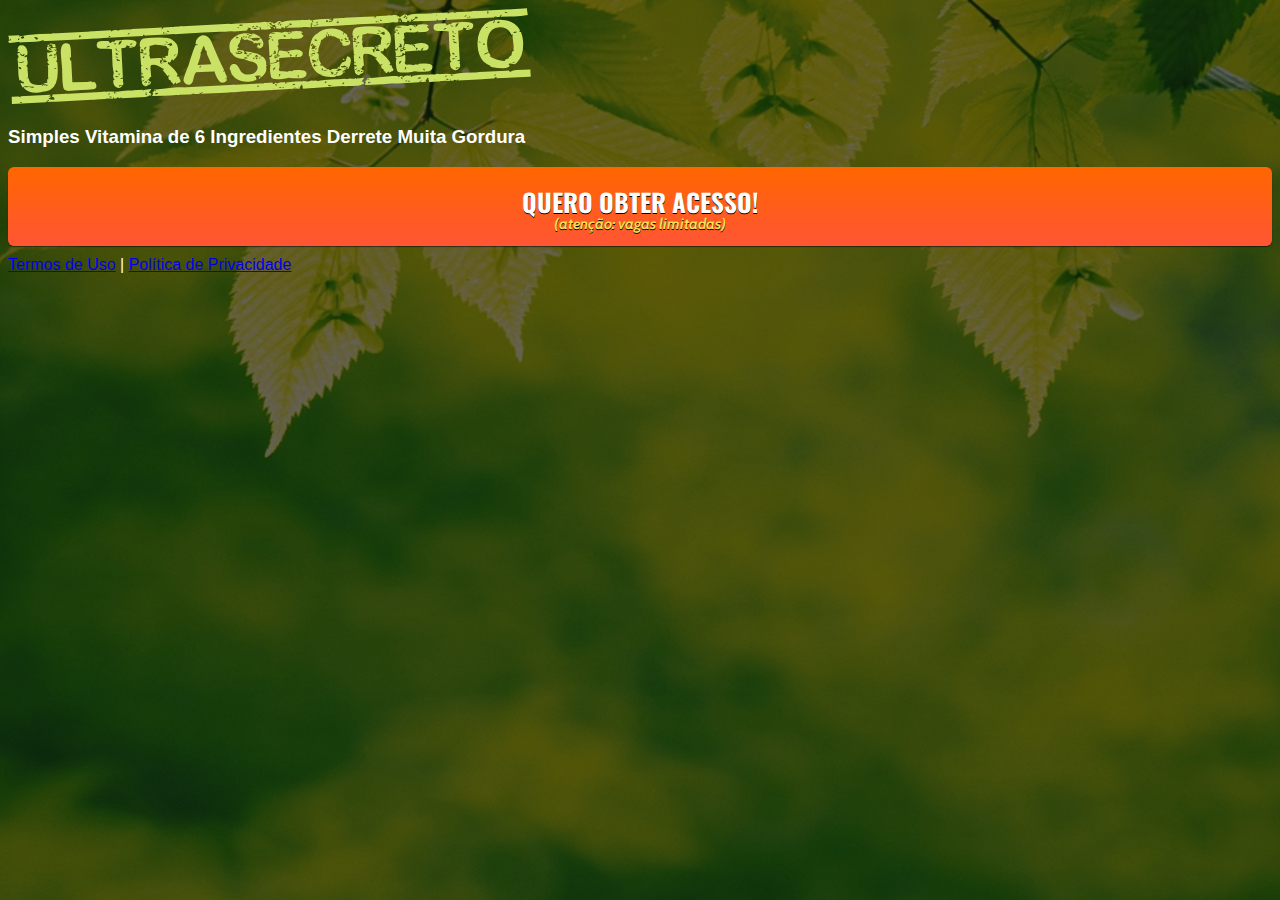
<file: index.html>
<!DOCTYPE html>
<html lang="pt-br">
  <head>
    
    <!-- Global site tag (gtag.js) - Google Analytics -->
<script async src="https://www.googletagmanager.com/gtag/js?id=UA-226463557-2"></script>
<script>
  window.dataLayer = window.dataLayer || [];
  function gtag(){dataLayer.push(arguments);}
  gtag('js', new Date());

  gtag('config', 'UA-226463557-2');
</script>
    
    <meta charset="utf-8">
    <meta name="viewport" content="width=device-width, initial-scale=1, shrink-to-fit=no">

    <link rel="stylesheet" href="https://stackpath.bootstrapcdn.com/bootstrap/4.1.3/css/bootstrap.min.css" integrity="sha384-MCw98/SFnGE8fJT3GXwEOngsV7Zt27NXFoaoApmYm81iuXoPkFOJwJ8ERdknLPMO" crossorigin="anonymous">

    <link rel="preconnect" href="https://fonts.googleapis.com">
    <link rel="preconnect" href="https://fonts.gstatic.com" crossorigin>
    <link href="https://fonts.googleapis.com/css2?family=Cabin:ital,wght@0,400;0,500;0,600;0,700;1,400;1,500;1,600;1,700&family=Dosis:wght@200;300;400;500;600;700;800&family=Oswald:wght@200;300;400;500;600;700&family=Signika:wght@300;400;500;600;700&display=swap" rel="stylesheet">

    <link rel="stylesheet" href="./assets/css/com.css">

    <!-- Título da Página -->
    <title>Protocolo Zero Barriga</title>
    
    <style type="text/css">
      body {
        color: white;
        background-image: url("assets/img/bg.jpeg");
        background-color: rgba(0, 0, 0, 0.6);
        background-position: center;
        background-size: cover;
        background-attachment: fixed;
        background-blend-mode: darken;
      }
    </style>

  </head>
  <body>
    
    <header class="py-4">
      <div class="container">
        <div class="row justify-content-center">
          <div class="col-lg-8 text-center">
            <!-- Imagem Ultrasecreto -->
            <img class="img-fluid" src="./assets/img/ultrasecreto.svg">

            <!-- Headline -->
            <h3 class="my-4"><b>Simples Vitamina de 6 Ingredientes Derrete Muita Gordura</b></h3>

            <!-- VSL -->
            <script type="text/javascript" id="scr_6226ac18aa8f7e000965d88e">var s=document.createElement("script");s.src="https://cdn.converteai.net/8b03b5e9-1e95-4b45-9063-037ac9b350ab/players/6226ac18aa8f7e000965d88e/player.js",s.async=!0,document.head.appendChild(s);</script>

            <!-- Botão -->
            <div id="cta1" class="mt-4 d-none">
              <a href="https://pay.kiwify.com.br/oxMJCdg" class="a-btn" style="text-decoration: none;">
                <span class="span-btn">QUERO OBTER ACESSO!</span>
                <span class="span-btn2">(atenção: vagas limitadas)</span>
              </a>
            </div>

            <!-- Termos de Uso e Política de Privacidade -->
            <div class="text-white mt-4"><a href="termos.html" class="text-white">Termos de Uso</a> | <a href="privacidade.html" class="text-white">Política de Privacidade</a></div>
          </div>
        </div>
      </div>
    </header>

    <script type="text/javascript">
      setTimeout(() => {document.getElementById("cta1").classList.remove("d-none")}, 1637000); // temporização da Call to Action (em milissegundos)
    </script>

    <script src="https://code.jquery.com/jquery-3.3.1.slim.min.js" integrity="sha384-q8i/X+965DzO0rT7abK41JStQIAqVgRVzpbzo5smXKp4YfRvH+8abtTE1Pi6jizo" crossorigin="anonymous"></script>
    <script src="https://cdnjs.cloudflare.com/ajax/libs/popper.js/1.14.3/umd/popper.min.js" integrity="sha384-ZMP7rVo3mIykV+2+9J3UJ46jBk0WLaUAdn689aCwoqbBJiSnjAK/l8WvCWPIPm49" crossorigin="anonymous"></script>
    <script src="https://stackpath.bootstrapcdn.com/bootstrap/4.1.3/js/bootstrap.min.js" integrity="sha384-ChfqqxuZUCnJSK3+MXmPNIyE6ZbWh2IMqE241rYiqJxyMiZ6OW/JmZQ5stwEULTy" crossorigin="anonymous"></script>
    <script src="./assets/js/com.js"></script>
  </body>
</html>
</file>
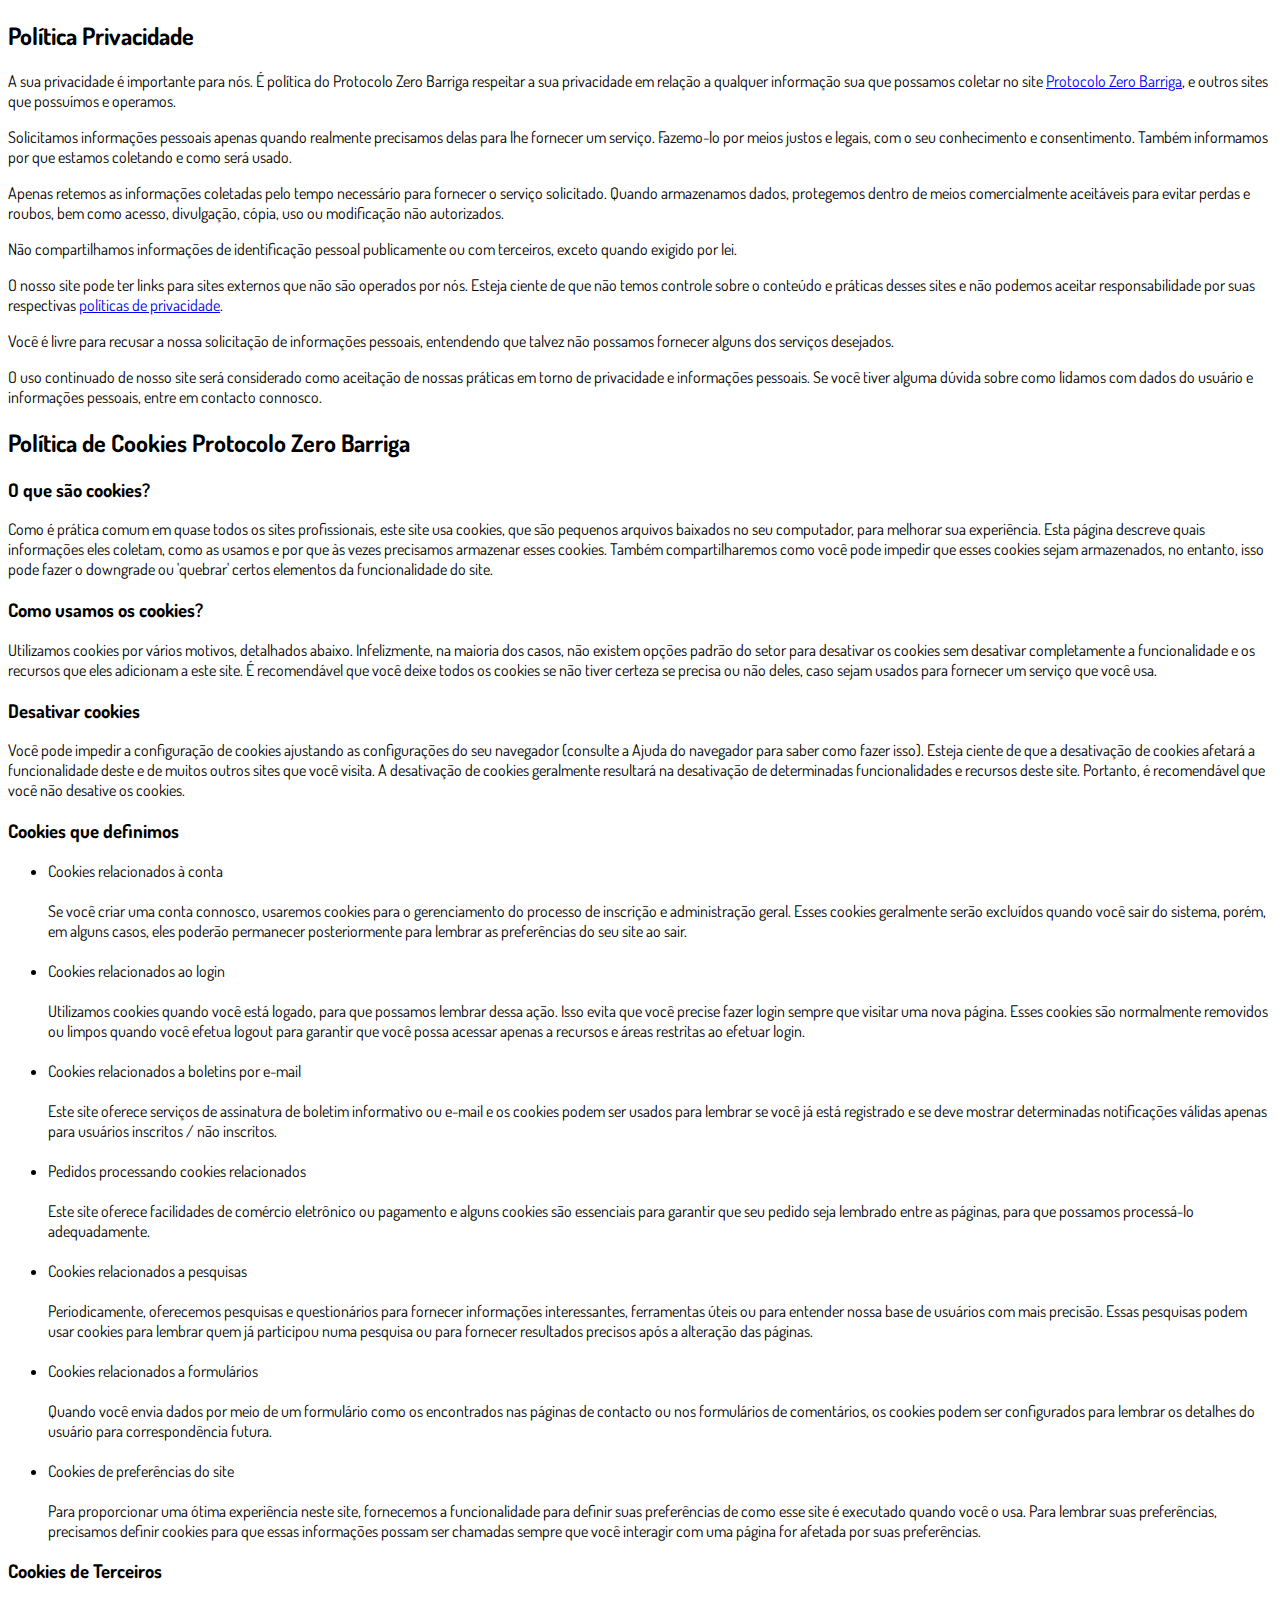
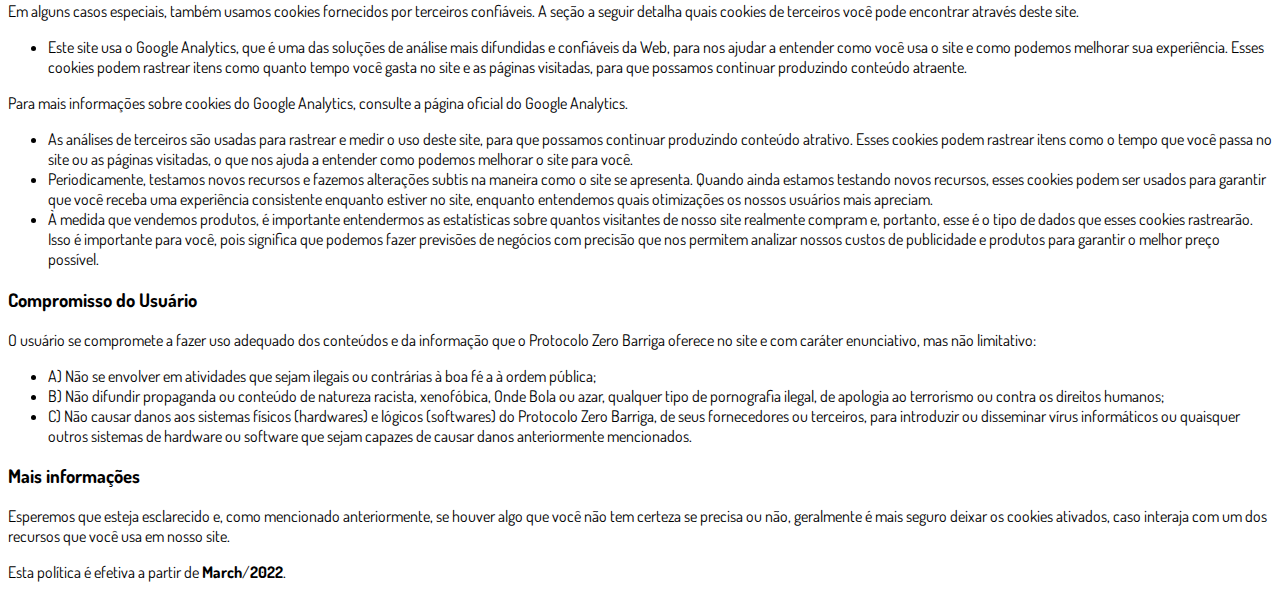
<file: privacidade.html>
<!DOCTYPE html>
<html lang="pt-br">
  <head>
    <meta charset="utf-8">
    <meta name="viewport" content="width=device-width, initial-scale=1, shrink-to-fit=no">

    <link rel="stylesheet" href="https://stackpath.bootstrapcdn.com/bootstrap/4.1.3/css/bootstrap.min.css" integrity="sha384-MCw98/SFnGE8fJT3GXwEOngsV7Zt27NXFoaoApmYm81iuXoPkFOJwJ8ERdknLPMO" crossorigin="anonymous">

    <link rel="preconnect" href="https://fonts.googleapis.com">
    <link rel="preconnect" href="https://fonts.gstatic.com" crossorigin>
    <link href="https://fonts.googleapis.com/css2?family=Dosis:wght@200;300;400;500;600;700;800&display=swap" rel="stylesheet">
    
    <!-- Ícone da Página -->
    <link rel="shortcut icon" type="image/jpg" href="./assets/img/favicon.png">

    <!-- Título da Página -->
    <title>Política de Privacidade | Protocolo Zero Barriga</title>
    
    <style type="text/css">
      body {
        font-family: 'Dosis', sans-serif;
      }
    </style>

  </head>
  <body>
    
    <div class="container py-5">
      <div class="row justify-content-center">
        <div class="col-lg-8">
          <h2>Política Privacidade</h2>                    <p>A sua privacidade é importante para nós. É política do Protocolo Zero Barriga respeitar a sua privacidade em relação a qualquer informação sua que possamos coletar no site <a href="#">Protocolo Zero Barriga</a>, e outros sites que possuímos e operamos.</p>                    <p>Solicitamos informações pessoais apenas quando realmente precisamos delas para lhe fornecer um serviço. Fazemo-lo por meios justos e legais, com o seu conhecimento e consentimento. Também informamos por que estamos coletando e como será usado.                    </p>                    <p>Apenas retemos as informações coletadas pelo tempo necessário para fornecer o serviço solicitado. Quando armazenamos dados, protegemos dentro de meios comercialmente aceitáveis ​​para evitar perdas e roubos, bem como acesso, divulgação, cópia, uso ou                        modificação não autorizados.</p>                    <p>Não compartilhamos informações de identificação pessoal publicamente ou com terceiros, exceto quando exigido por lei.</p>                    <p>O nosso site pode ter links para sites externos que não são operados por nós. Esteja ciente de que não temos controle sobre o conteúdo e práticas desses sites e não podemos aceitar responsabilidade por suas respectivas <a href='https://politicaprivacidade.com' target='_BLANK'>políticas de privacidade</a>.                    </p>                    <p>Você é livre para recusar a nossa solicitação de informações pessoais, entendendo que talvez não possamos fornecer alguns dos serviços desejados.</p>                    <p>O uso continuado de nosso site será considerado como aceitação de nossas práticas em torno de privacidade e informações pessoais. Se você tiver alguma dúvida sobre como lidamos com dados do usuário e informações pessoais, entre em contacto connosco.</p>                    <h2>Política de Cookies Protocolo Zero Barriga</h2>                    <h3>O que são cookies?</h3>                    <p>Como é prática comum em quase todos os sites profissionais, este site usa cookies, que são pequenos arquivos baixados no seu computador, para melhorar sua experiência. Esta página descreve quais informações eles coletam, como as usamos e por que às vezes                        precisamos armazenar esses cookies. Também compartilharemos como você pode impedir que esses cookies sejam armazenados, no entanto, isso pode fazer o downgrade ou 'quebrar' certos elementos da funcionalidade do site.</p>                    <h3>Como usamos os cookies?</h3>                    <p>Utilizamos cookies por vários motivos, detalhados abaixo. Infelizmente, na maioria dos casos, não existem opções padrão do setor para desativar os cookies sem desativar completamente a funcionalidade e os recursos que eles adicionam a este site. É recomendável                        que você deixe todos os cookies se não tiver certeza se precisa ou não deles, caso sejam usados ​​para fornecer um serviço que você usa.</p>                    <h3>Desativar cookies</h3>                    <p>Você pode impedir a configuração de cookies ajustando as configurações do seu navegador (consulte a Ajuda do navegador para saber como fazer isso). Esteja ciente de que a desativação de cookies afetará a funcionalidade deste e de muitos outros sites que                        você visita. A desativação de cookies geralmente resultará na desativação de determinadas funcionalidades e recursos deste site. Portanto, é recomendável que você não desative os cookies.</p>                    <h3>Cookies que definimos</h3>                    <ul>                        <li>                            Cookies relacionados à conta<br><br> Se você criar uma conta connosco, usaremos cookies para o gerenciamento do processo de inscrição e administração geral. Esses cookies geralmente serão excluídos quando você sair do sistema, porém, em alguns                            casos, eles poderão permanecer posteriormente para lembrar as preferências do seu site ao sair.<br><br>                        </li>                        <li>                            Cookies relacionados ao login<br><br> Utilizamos cookies quando você está logado, para que possamos lembrar dessa ação. Isso evita que você precise fazer login sempre que visitar uma nova página. Esses cookies são normalmente removidos ou limpos                            quando você efetua logout para garantir que você possa acessar apenas a recursos e áreas restritas ao efetuar login.<br><br>                        </li>                        <li>                            Cookies relacionados a boletins por e-mail<br><br> Este site oferece serviços de assinatura de boletim informativo ou e-mail e os cookies podem ser usados ​​para lembrar se você já está registrado e se deve mostrar determinadas notificações                            válidas apenas para usuários inscritos / não inscritos.<br><br>                        </li>                        <li>                            Pedidos processando cookies relacionados<br><br> Este site oferece facilidades de comércio eletrônico ou pagamento e alguns cookies são essenciais para garantir que seu pedido seja lembrado entre as páginas, para que possamos processá-lo adequadamente.<br><br>                        </li>                        <li>                            Cookies relacionados a pesquisas<br><br> Periodicamente, oferecemos pesquisas e questionários para fornecer informações interessantes, ferramentas úteis ou para entender nossa base de usuários com mais precisão. Essas pesquisas podem usar cookies                            para lembrar quem já participou numa pesquisa ou para fornecer resultados precisos após a alteração das páginas.<br><br>                        </li>                        <li>                            Cookies relacionados a formulários<br><br> Quando você envia dados por meio de um formulário como os encontrados nas páginas de contacto ou nos formulários de comentários, os cookies podem ser configurados para lembrar os detalhes do usuário                            para correspondência futura.<br><br>                        </li>                        <li>                            Cookies de preferências do site<br><br> Para proporcionar uma ótima experiência neste site, fornecemos a funcionalidade para definir suas preferências de como esse site é executado quando você o usa. Para lembrar suas preferências, precisamos                            definir cookies para que essas informações possam ser chamadas sempre que você interagir com uma página for afetada por suas preferências.<br>                        </li>                    </ul>                    <h3>Cookies de Terceiros</h3>                    <p>Em alguns casos especiais, também usamos cookies fornecidos por terceiros confiáveis. A seção a seguir detalha quais cookies de terceiros você pode encontrar através deste site.</p>                    <ul>                        <li>                            Este site usa o Google Analytics, que é uma das soluções de análise mais difundidas e confiáveis ​​da Web, para nos ajudar a entender como você usa o site e como podemos melhorar sua experiência. Esses cookies podem rastrear itens como quanto tempo                            você gasta no site e as páginas visitadas, para que possamos continuar produzindo conteúdo atraente.                        </li>                    </ul>                    <p>Para mais informações sobre cookies do Google Analytics, consulte a página oficial do Google Analytics.</p>                    <ul>                        <li>                            As análises de terceiros são usadas para rastrear e medir o uso deste site, para que possamos continuar produzindo conteúdo atrativo. Esses cookies podem rastrear itens como o tempo que você passa no site ou as páginas visitadas, o que nos ajuda a entender                            como podemos melhorar o site para você.</li>                        <li>                            Periodicamente, testamos novos recursos e fazemos alterações subtis na maneira como o site se apresenta. Quando ainda estamos testando novos recursos, esses cookies podem ser usados ​​para garantir que você receba uma experiência consistente enquanto                            estiver no site, enquanto entendemos quais otimizações os nossos usuários mais apreciam.</li>                        <li>                            À medida que vendemos produtos, é importante entendermos as estatísticas sobre quantos visitantes de nosso site realmente compram e, portanto, esse é o tipo de dados que esses cookies rastrearão. Isso é importante para você, pois significa que podemos                            fazer previsões de negócios com precisão que nos permitem analizar nossos custos de publicidade e produtos para garantir o melhor preço possível.</li>                                            </ul>                    <h3>Compromisso do Usuário</h3>                                <p>O usuário se compromete a fazer uso adequado dos conteúdos e da informação que o Protocolo Zero Barriga oferece no site e com caráter enunciativo, mas não limitativo:</p>                                        <ul>                        <li>A) Não se envolver em atividades que sejam ilegais ou contrárias à boa fé a à ordem pública;</li>                        <li>B) Não difundir propaganda ou conteúdo de natureza racista, xenofóbica, <a style='color: inherit !important; text-decoration:none !important;' href='https://ondeapostar.pt/onde-da-a-bola/'>Onde Bola</a> ou azar, qualquer tipo de pornografia ilegal, de apologia ao terrorismo ou contra os direitos humanos;</li>                        <li>C) Não causar danos aos sistemas físicos (hardwares) e lógicos (softwares) do Protocolo Zero Barriga, de seus fornecedores ou terceiros, para introduzir ou disseminar vírus informáticos ou quaisquer outros sistemas de hardware ou software que sejam capazes de causar danos anteriormente mencionados.</li>                    </ul>                                        <h3>Mais informações</h3>                    <p>Esperemos que esteja esclarecido e, como mencionado anteriormente, se houver algo que você não tem certeza se precisa ou não, geralmente é mais seguro deixar os cookies ativados, caso interaja com um dos recursos que você usa em nosso site.</p>                    <p>Esta política é efetiva a partir de <strong>March</strong>/<strong>2022</strong>.</p>
        </div>
      </div>
    </div>

    <script src="https://code.jquery.com/jquery-3.3.1.slim.min.js" integrity="sha384-q8i/X+965DzO0rT7abK41JStQIAqVgRVzpbzo5smXKp4YfRvH+8abtTE1Pi6jizo" crossorigin="anonymous"></script>
    <script src="https://cdnjs.cloudflare.com/ajax/libs/popper.js/1.14.3/umd/popper.min.js" integrity="sha384-ZMP7rVo3mIykV+2+9J3UJ46jBk0WLaUAdn689aCwoqbBJiSnjAK/l8WvCWPIPm49" crossorigin="anonymous"></script>
    <script src="https://stackpath.bootstrapcdn.com/bootstrap/4.1.3/js/bootstrap.min.js" integrity="sha384-ChfqqxuZUCnJSK3+MXmPNIyE6ZbWh2IMqE241rYiqJxyMiZ6OW/JmZQ5stwEULTy" crossorigin="anonymous"></script>
  </body>
</html>
</file>
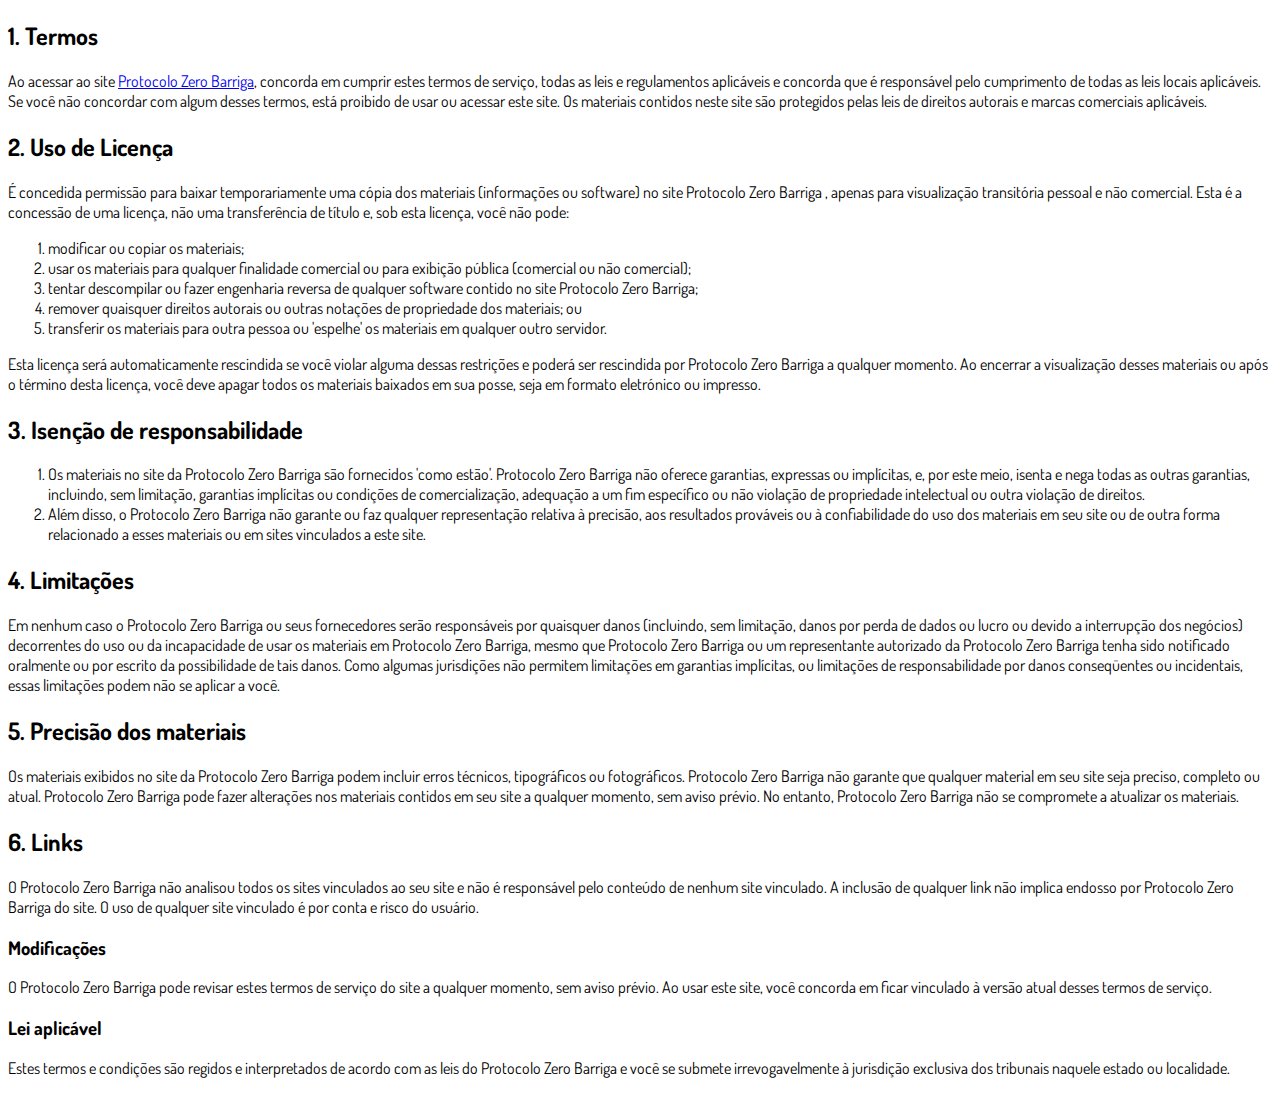
<file: termos.html>
<!DOCTYPE html>
<html lang="pt-br">
  <head>
    <meta charset="utf-8">
    <meta name="viewport" content="width=device-width, initial-scale=1, shrink-to-fit=no">

    <link rel="stylesheet" href="https://stackpath.bootstrapcdn.com/bootstrap/4.1.3/css/bootstrap.min.css" integrity="sha384-MCw98/SFnGE8fJT3GXwEOngsV7Zt27NXFoaoApmYm81iuXoPkFOJwJ8ERdknLPMO" crossorigin="anonymous">

    <link rel="preconnect" href="https://fonts.googleapis.com">
    <link rel="preconnect" href="https://fonts.gstatic.com" crossorigin>
    <link href="https://fonts.googleapis.com/css2?family=Dosis:wght@200;300;400;500;600;700;800&display=swap" rel="stylesheet">
    
    <!-- Ícone da Página -->
    <link rel="shortcut icon" type="image/jpg" href="./assets/img/favicon.png">

    <!-- Título da Página -->
    <title>Termos de Uso | Protocolo Zero Barriga</title>
    
    <style type="text/css">
      body {
        font-family: 'Dosis', sans-serif;
      }
    </style>

  </head>
  <body>
    
    <div class="container py-5">
      <div class="row justify-content-center">
        <div class="col-lg-8">
          <h2>1. Termos</h2>            <p>Ao acessar ao site <a href='#'>Protocolo Zero Barriga</a>, concorda em cumprir estes termos de serviço, todas as leis e regulamentos aplicáveis ​​e concorda que é responsável pelo cumprimento de todas as leis locais aplicáveis. Se você não concordar com algum                desses termos, está proibido de usar ou acessar este site. Os materiais contidos neste site são protegidos pelas leis de direitos autorais e marcas comerciais aplicáveis.</p>            <h2>2. Uso de Licença</h2>            <p>É concedida permissão para baixar temporariamente uma cópia dos materiais (informações ou software) no site Protocolo Zero Barriga , apenas para visualização transitória pessoal e não comercial. Esta é a concessão de uma licença, não uma transferência de título e,                sob esta licença, você não pode: </p>            <ol>            <li>modificar ou copiar os materiais;  </li>            <li>usar os materiais para qualquer finalidade comercial ou para exibição pública (comercial ou não comercial);  </li>            <li>tentar descompilar ou fazer engenharia reversa de qualquer software contido no site Protocolo Zero Barriga;  </li>            <li>remover quaisquer direitos autorais ou outras notações de propriedade dos materiais; ou  </li>            <li>transferir os materiais para outra pessoa ou 'espelhe' os materiais em qualquer outro servidor.</li>            </ol>            <p>Esta licença será automaticamente rescindida se você violar alguma dessas restrições e poderá ser rescindida por Protocolo Zero Barriga a qualquer momento. Ao encerrar a visualização desses materiais ou após o término desta licença, você deve apagar todos os materiais                baixados em sua posse, seja em formato eletrónico ou impresso.</p>            <h2>3. Isenção de responsabilidade</h2>            <ol>            <li>Os materiais no site da Protocolo Zero Barriga são fornecidos 'como estão'. Protocolo Zero Barriga não oferece garantias, expressas ou implícitas, e, por este meio, isenta e nega todas as outras garantias, incluindo, sem limitação, garantias implícitas ou condições de comercialização,            adequação a um fim específico ou não violação de propriedade intelectual ou outra violação de direitos. </li>            <li>Além disso, o Protocolo Zero Barriga não garante ou faz qualquer representação relativa à precisão, aos resultados prováveis ​​ou à confiabilidade do uso dos            materiais em seu site ou de outra forma relacionado a esses materiais ou em sites vinculados a este site.</li>            </ol>            <h2>4. Limitações</h2>            <p>Em nenhum caso o Protocolo Zero Barriga ou seus fornecedores serão responsáveis ​​por quaisquer danos (incluindo, sem limitação, danos por perda de dados ou lucro ou devido a interrupção dos negócios) decorrentes do uso ou da incapacidade de usar os materiais em Protocolo Zero Barriga,                mesmo que Protocolo Zero Barriga ou um representante autorizado da Protocolo Zero Barriga tenha sido notificado oralmente ou por escrito da possibilidade de tais danos. Como algumas jurisdições não permitem limitações em garantias implícitas, ou limitações de responsabilidade                por danos conseqüentes ou incidentais, essas limitações podem não se aplicar a você.</p>            <h2>5. Precisão dos materiais</h2>            <p>Os materiais exibidos no site da Protocolo Zero Barriga podem incluir erros técnicos, tipográficos ou fotográficos. Protocolo Zero Barriga não garante que qualquer material em seu site seja preciso, completo ou atual. Protocolo Zero Barriga pode fazer alterações nos materiais contidos em seu                site a qualquer momento, sem aviso prévio. No entanto, Protocolo Zero Barriga não se compromete a atualizar os materiais.</p>            <h2>6. Links</h2>            <p>O Protocolo Zero Barriga não analisou todos os sites vinculados ao seu site e não é responsável pelo conteúdo de nenhum site vinculado. A inclusão de qualquer link não implica endosso por Protocolo Zero Barriga do site. O uso de qualquer site vinculado é por conta e risco do usuário.</p>            </p>            <h3>Modificações</h3>            <p>O Protocolo Zero Barriga pode revisar estes termos de serviço do site a qualquer momento, sem aviso prévio. Ao usar este site, você concorda em ficar vinculado à versão atual desses termos de serviço.</p>            <h3>Lei aplicável</h3>            <p>Estes termos e condições são regidos e interpretados de acordo com as leis do Protocolo Zero Barriga e você se submete irrevogavelmente à jurisdição exclusiva dos tribunais naquele estado ou localidade.</p>
        </div>
      </div>
    </div>

    <script src="https://code.jquery.com/jquery-3.3.1.slim.min.js" integrity="sha384-q8i/X+965DzO0rT7abK41JStQIAqVgRVzpbzo5smXKp4YfRvH+8abtTE1Pi6jizo" crossorigin="anonymous"></script>
    <script src="https://cdnjs.cloudflare.com/ajax/libs/popper.js/1.14.3/umd/popper.min.js" integrity="sha384-ZMP7rVo3mIykV+2+9J3UJ46jBk0WLaUAdn689aCwoqbBJiSnjAK/l8WvCWPIPm49" crossorigin="anonymous"></script>
    <script src="https://stackpath.bootstrapcdn.com/bootstrap/4.1.3/js/bootstrap.min.js" integrity="sha384-ChfqqxuZUCnJSK3+MXmPNIyE6ZbWh2IMqE241rYiqJxyMiZ6OW/JmZQ5stwEULTy" crossorigin="anonymous"></script>
  </body>
</html>
</file>
<file: assets/css/com.css>
@media (max-width: 768px) {
  .video-player {
    width: 100%;
    background: 0 0;
  }
  .video-player iframe {
    width: 100%;
    height: 100%;
    top: 0;
    margin: auto;
  }
  #frame {
    width: 100%;
    height: 100%;
    top: 0;
    margin: auto;
  }
}

* {
  font-family: helvetica, arial, sans-serif;
}

body {
  font-size: 16px;
}

.fb-comments {
  border: 1px solid #e9ebee;
  border-radius: 3px;
  padding: 0 15px;
  padding-bottom: 15px;
  margin: auto;
  position: relative;
  color: #4267b2;
}

.fb-comments-header {
  padding: 15px 0;
  border-bottom: 1px solid #e9ebee;
}

.fb-comments-header span {
  color: #000;
  font-weight: 700;
  font-size: 0.9em;
}

.fb-comments-comment {
  border: none;
  padding: 0;
  margin: 10px 0;
  width: 100%;
}

.fb-comments-reply-wrapper {
  margin-left: 60px;
  border-left: 1px dotted #e9ebee;
  padding-left: 5px;
}

tr,
td {
  border: none;
  margin: 0;
}

td {
  padding: 2.5px;
}

tr {
  padding: 2.5px 0;
}

.fb-comments-comment-img {
  vertical-align: top;
  width: 48px;
  padding-right: 5px;
}

.fb-comments-comment-img img {
  max-width: 48px;
  border-radius: 25px;
}

.fb-comments-comment-name {
  font-size: 0.85em;
}

.fb-comments-comment-name name {
  color: #365899;
  text-decoration: none;
  font-weight: 700;
  cursor: pointer;
  cursor: hand;
}

.fb-comments-comment-name name:hover {
  text-decoration: underline;
}

.fb-comments-comment-name occupation {
  color: #90949c;
}

.fb-comments-comment-text {
  font-size: 0.9em;
  color: #000;
  border-radius: 21px;
  background-color: #eaebef;
  padding: 10px 20px;
}

.fb-comments-comment-actions like,
.fb-comments-comment-actions reply {
  font-size: 0.75em;
  color: #4267b2;
  text-decoration: none;
  cursor: pointer;
  cursor: hand;
}

.fb-comments-comment-actions like.liked {
  color: #90949c;
}

.fb-comments-comment-actions like:hover,
.fb-comments-comment-actions reply:hover {
  text-decoration: underline;
}

.fb-comments-comment-actions likes {
  font-size: 13px;
  background: url(https://cloudcode.site/likes.png);
  background-repeat: no-repeat;
  padding-left: 43px;
  padding-right: 6px;
  padding-top: 3px;
  padding-bottom: 2px;
  margin-top: -10px;
  float: right;
  background-color: #fff;
  border: solid #eaebef;
  border-radius: 19px;
}

.fb-comments-comment-actions date {
  font-size: 0.75em;
  color: #90949c;
  text-decoration: none;
  cursor: pointer;
  cursor: hand;
}

.fb-comments-comment-actions date:hover {
  text-decoration: underline;
}

.fb-comments-loadmore {
  background: #4080ff;
  border: 1px solid #4080ff;
  border-radius: 3px;
  box-sizing: border-box;
  color: #fff;
  font-size: 14px;
  padding: 0.875em;
  text-shadow: none;
  width: 100%;
  font-weight: 700;
  cursor: hand;
  cursor: pointer;
}

.fb-reply-input {
  border: 1px solid lightgrey;
  border-radius: 3px;
  width: 100%;
  padding: 5px 7.5px;
  font-size: 0.75em;
  color: #000;
  outline: none;
}

.fb-reply-input:hover,
.fb-reply-button:hover {
  outline: none;
}

.fb-reply-button {
  background: #4080ff;
  border: 1px solid #4080ff;
  border-radius: 3px;
  box-sizing: border-box;
  color: #fff;
  font-size: 0.75em;
  padding: 5px 7.5px;
  text-shadow: none;
  width: 100%;
  font-weight: 700;
  cursor: hand;
  cursor: pointer;
  outline: none;
}

.bbtn {
  width: 100%;
  max-width: 449px;
}

@media (max-width: 768px) {
  .video-player {
    margin-top: 0 !important;
  }
}

.a-btn {
      text-decoration: none;
      -webkit-font-smoothing: antialiased;
      margin: 0;
      border: 0; 
      font: inherit; 
      vertical-align: baseline;
      color: #2e82bc; 
      outline: 0; 
      line-height: 1; 
      text-align: center; 
      position:relative!important; display: inline-block!important;
      border-style: solid; 
      width: 100%; padding-left: 0!important; padding-right: 0!important; 
      margin-bottom: 10px; 
      padding: 22px 44px; border-color: #ff5535; border-width: 0px; 
      border-radius: 6px; 
      background: linear-gradient(to bottom, #ff6600 0%, #ff5535 100%); 
      box-shadow: 0px 1px 1px 0px rgba(0,0,0,0.5); 
      text-decoration: none!important;
    }
    .span-btn {
      text-decoration: none;
      -webkit-font-smoothing: antialiased; 
      text-align: center;
      margin: 0; 
      border: 0; 
      font: inherit;
      vertical-align: baseline;
      display: block; 
      position: relative; 
      z-index: 1; 
      padding: 0 15px; 
      white-space: normal; 
      font-size: 25px;
      color: #ffffff; 
      font-family: Oswald; 
      font-weight: bold; 
      text-shadow: #000000 0px 1px 0px;
      text-decoration: none;
    }
    .span-btn2 {
      -webkit-font-smoothing: antialiased; 
      text-align: center;
      padding: 0; border: 0;
      font: inherit; 
      vertical-align: baseline; 
      display: block; 
      position: relative;
      z-index: 1; 
      margin: .2em 0 -.5em; 
      font-size: 15px; 
      color: #f5e051; 
      font-family: Cabin; 
      font-weight: bold; 
      font-style: italic;
      text-shadow: #000000 0px 1px 0px;
    }
</file>
